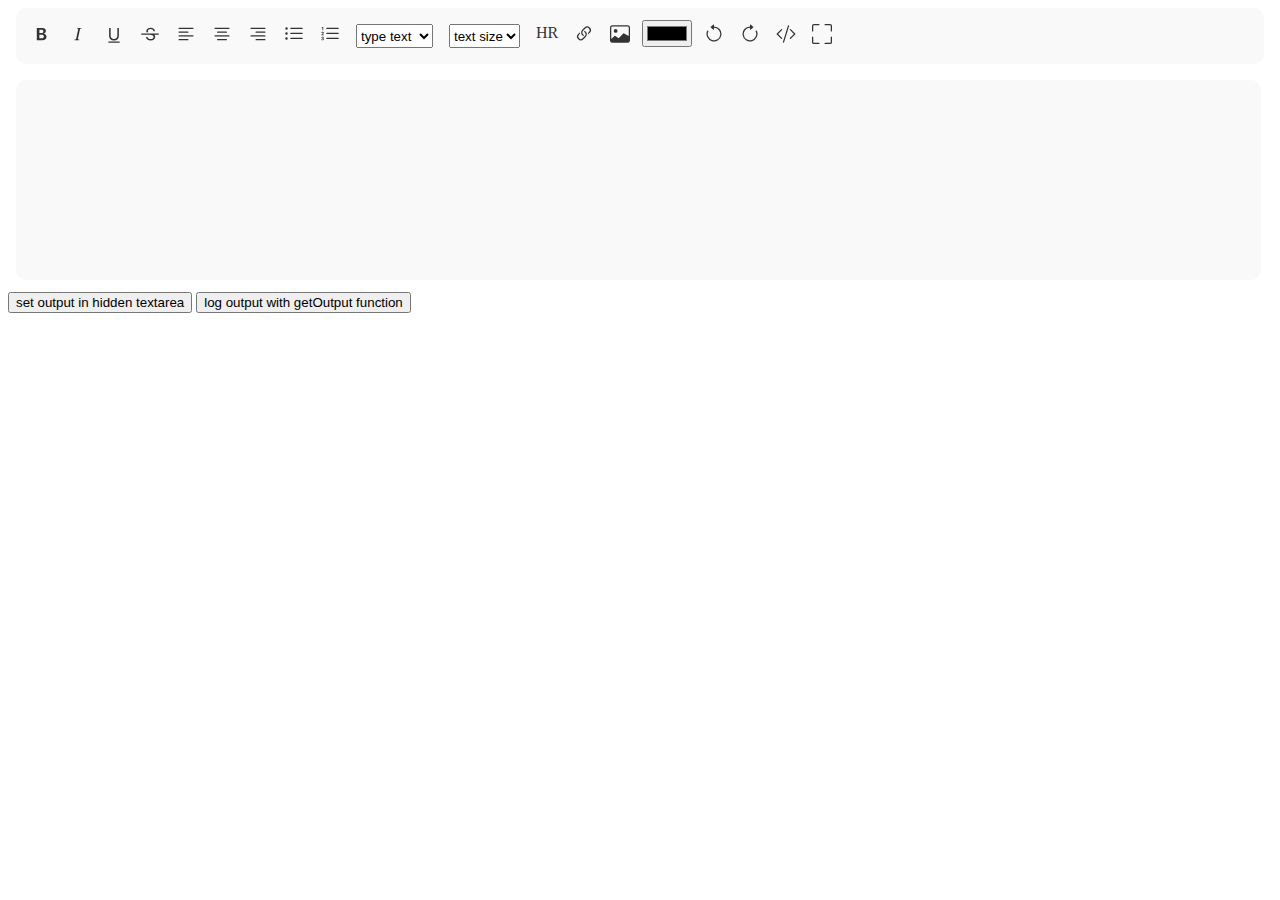
<file: index.html>
<!DOCTYPE html>
<html lang="en">
<head>
    <meta charset="UTF-8">
    <meta http-equiv="X-UA-Compatible" content="IE=edge">
    <meta name="viewport" content="width=device-width, initial-scale=1.0">
    <title>writer.js</title>
    <link rel="stylesheet" href="css/style.css">
    <script src="js/script.js"></script>
</head>
<body>
    <div id="editor-box">
        <iframe id="writer-js" class="writer-js"></iframe>
    </div>
    <button onclick="writerJs.setOutput()">set output in hidden textarea</button>
    <button onclick="console.log(writerJs.getOutput())">log output with getOutput function</button>
</body>
<script>
    let writerJs = new writer('en', 'writer-js', 'editor-box','', '*{font-family: vazir;}')
</script>
</html>
</file>
<file: css/style.css>
.button{
    padding: 0.5rem;
    cursor: pointer;
}
.button svg{
    width: 1.25rem;
}
.select{
    margin: 0.5rem;
}
.writer-js{
    background-color: rgb(249, 249, 249);
    width: 98.5%;
    height: 200px;
    margin: 0.5rem;
    text-align: center;
    border-radius: 10px;
    border: none;
}
</file>
